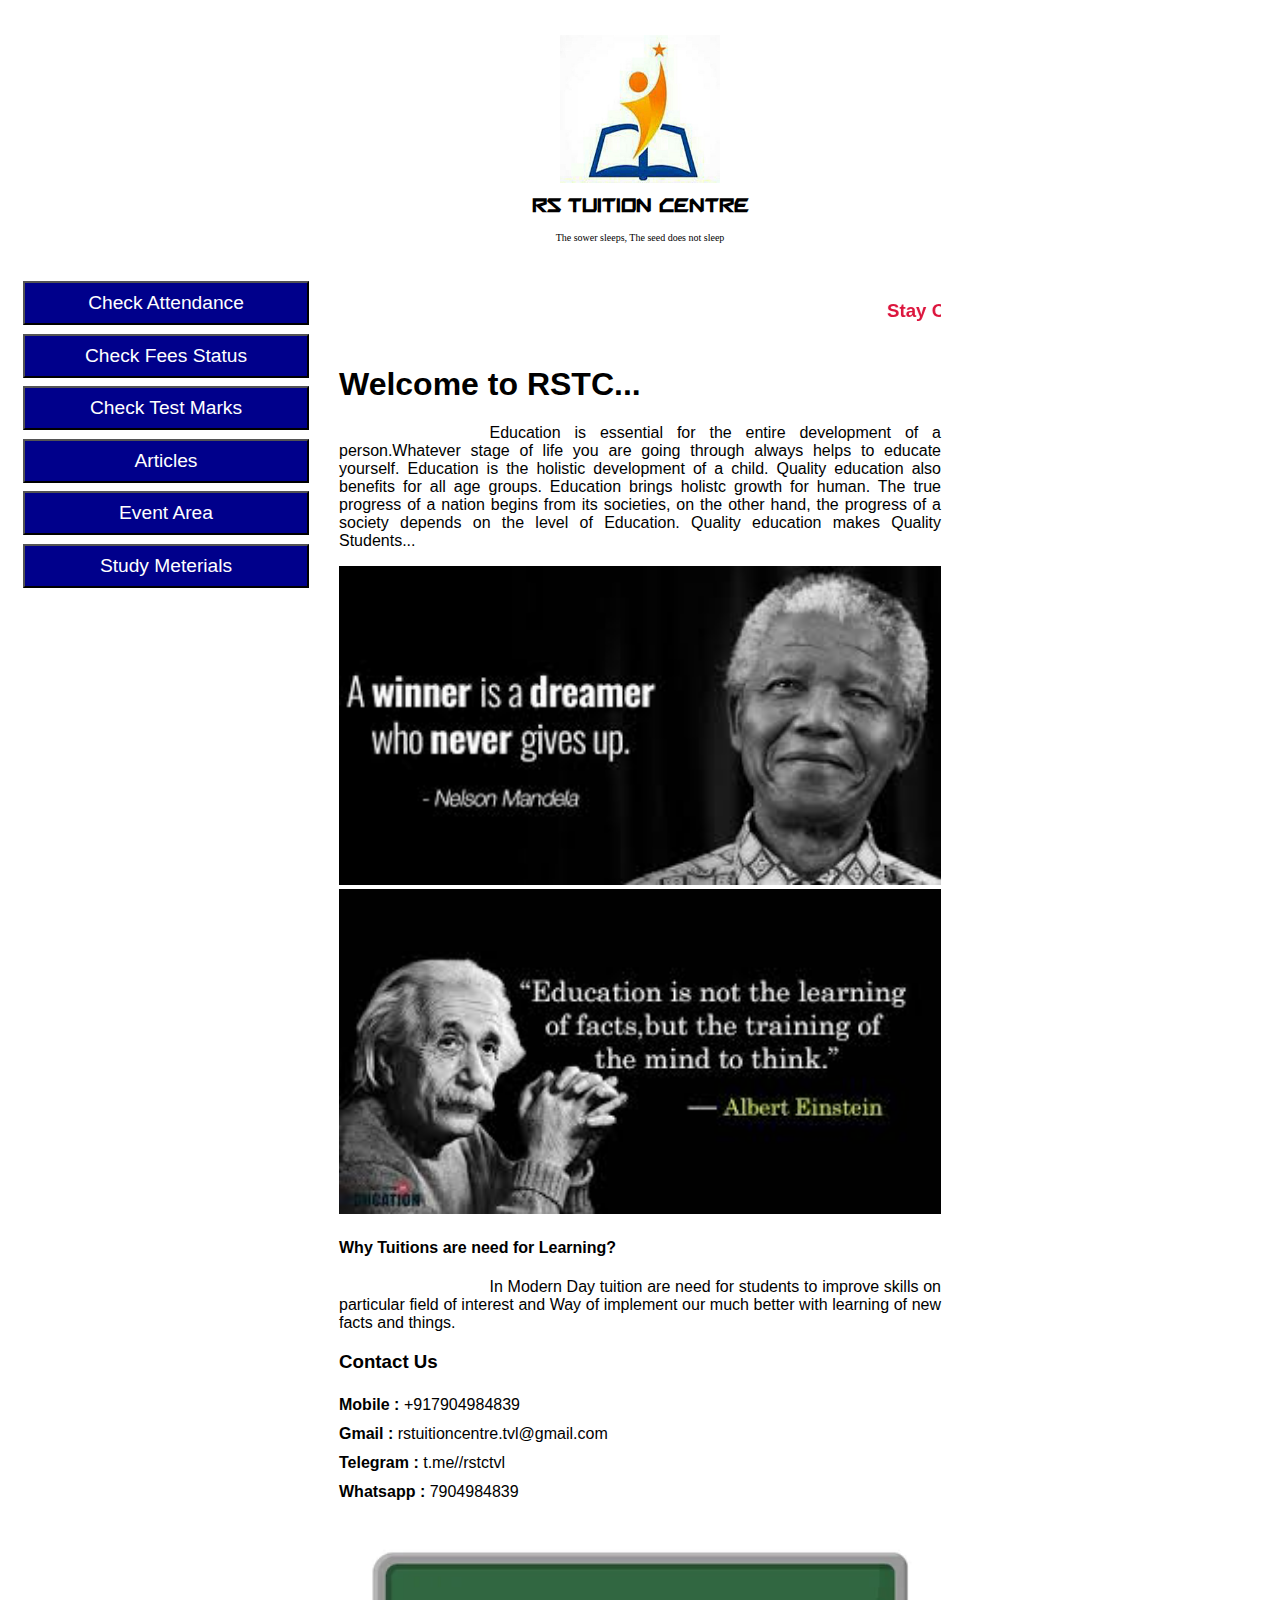
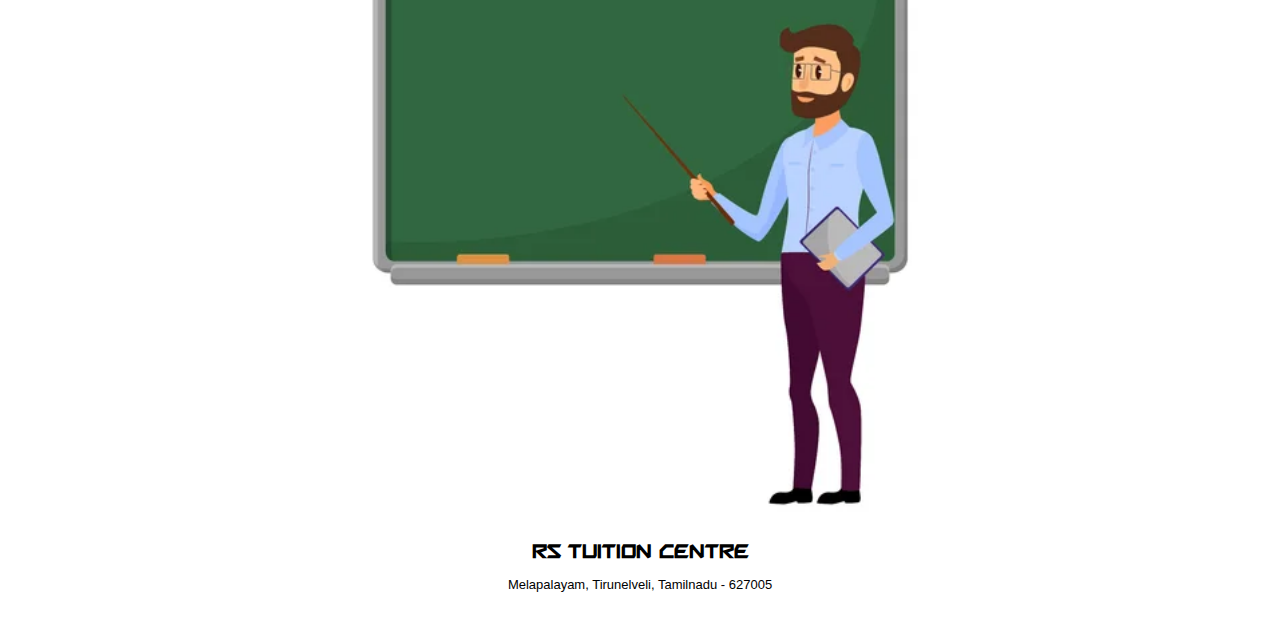
<file: index.html>
<!DOCTYPE html>
<html>
<head>
<meta name="viewport" content="width=device-width, initial-scale=1.0">
<link rel="stylesheet" href="style.css">
</head>
<body>
<div class="header">
    <img src="logo.ico">
    <h1>RS TUITION CENTRE</h1>
    <h2>The sower sleeps, The seed does not sleep</h2>
</div>

<div class="row">
  <div class="col-3 col-s-3 menu">
    <ul>
        <li><a href="atten.html"><button> Check Attendance</button></a></li>
        <li><a href="fees.html"><button> Check Fees Status</button></a></li>
        <li><a href="test.html"><button> Check Test Marks</button></a></li>
        <li><a href="article.html"><button>Articles</button></a></li>
        <li><a href="event.html"><button> Event Area </button></a></li>
        <li><a href="notes.html"><button>Study Meterials </button></a></li>
    </ul>
  </div>

  <div class="col-6 col-s-9">
    <div class="color"><marquee><h3>Stay Connected with RSTC...</h3></marquee></div>
    <h1>Welcome to RSTC...</h1>
    <p>Education is essential for the entire development of a person.Whatever stage of life you are going through always helps to educate yourself. Education is the holistic development of a child. Quality education also benefits for all age groups. Education brings holistc growth for human. The true progress of a nation begins from its societies, on the other hand, the progress of a society depends on the level of Education. Quality education makes Quality Students...</p>
    <div class="einsten"><img src="q4.jpeg">
    <img src="q6.jpeg"></div>
    <h4>Why Tuitions are need for Learning?</h4>
    <p>In Modern Day tuition are need for students to improve skills on particular field of interest and Way of implement our much better with learning of new facts and things. </p>
    <h3>Contact Us</h3>
    <div class="contact"><p><b>Mobile :</b> +917904984839<br><b>Gmail :</b> rstuitioncentre.tvl@gmail.com<br><b>Telegram :</b> t.me//rstctvl<br><b>Whatsapp :</b> 7904984839</p></div>
    <div class="endpic">
      <img src="tutor.jpg">
      <h1>RS TUITION CENTRE</h1>
      <h2>Melapalayam, Tirunelveli, Tamilnadu - 627005</h2>
    </div>
  </div>
</div>
</body>
</html>
</file>
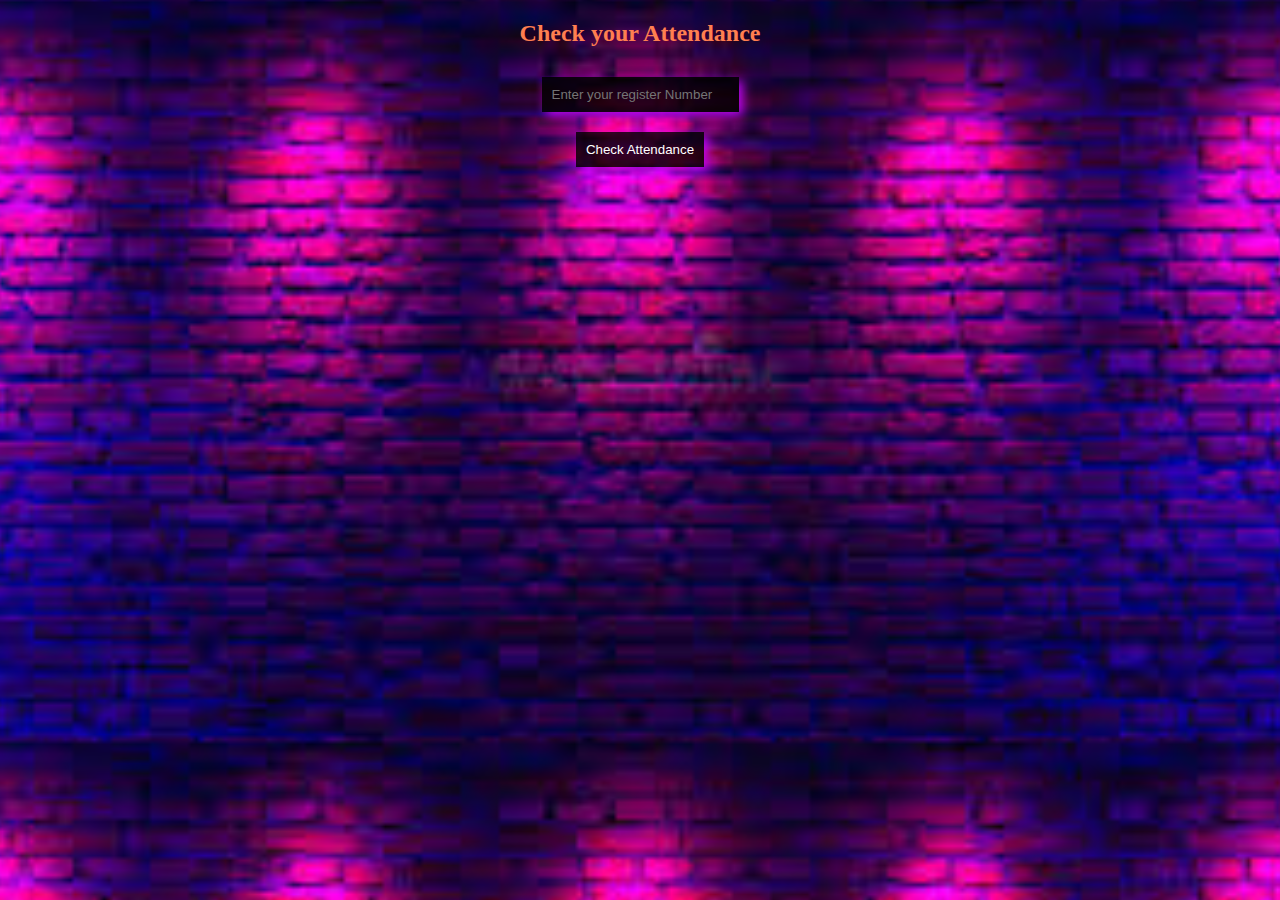
<file: atten.html>
<!DOCTYPE html>
<html lang="en">
<head>
    <title>Attendance</title>
    <meta name="viewport" content="width=device-width,inicial-scale=1.0">
    <link rel="stylesheet" type="text/css" href="atten.css">
    <script type="text/javascript" src="atten.js"></script>
</head>
<body>
<div id="main">
    <div id="inputs" align="center">
        <h2>Check your Attendance</h2>
        <input type="text" name="" id="studentname" placeholder="Enter your register Number ">
        <br>
        <input onclick="result()" value="Check Attendance" type="submit">
        <p id="output"></p>
    </div>
</div>
</body>
</html>
</file>
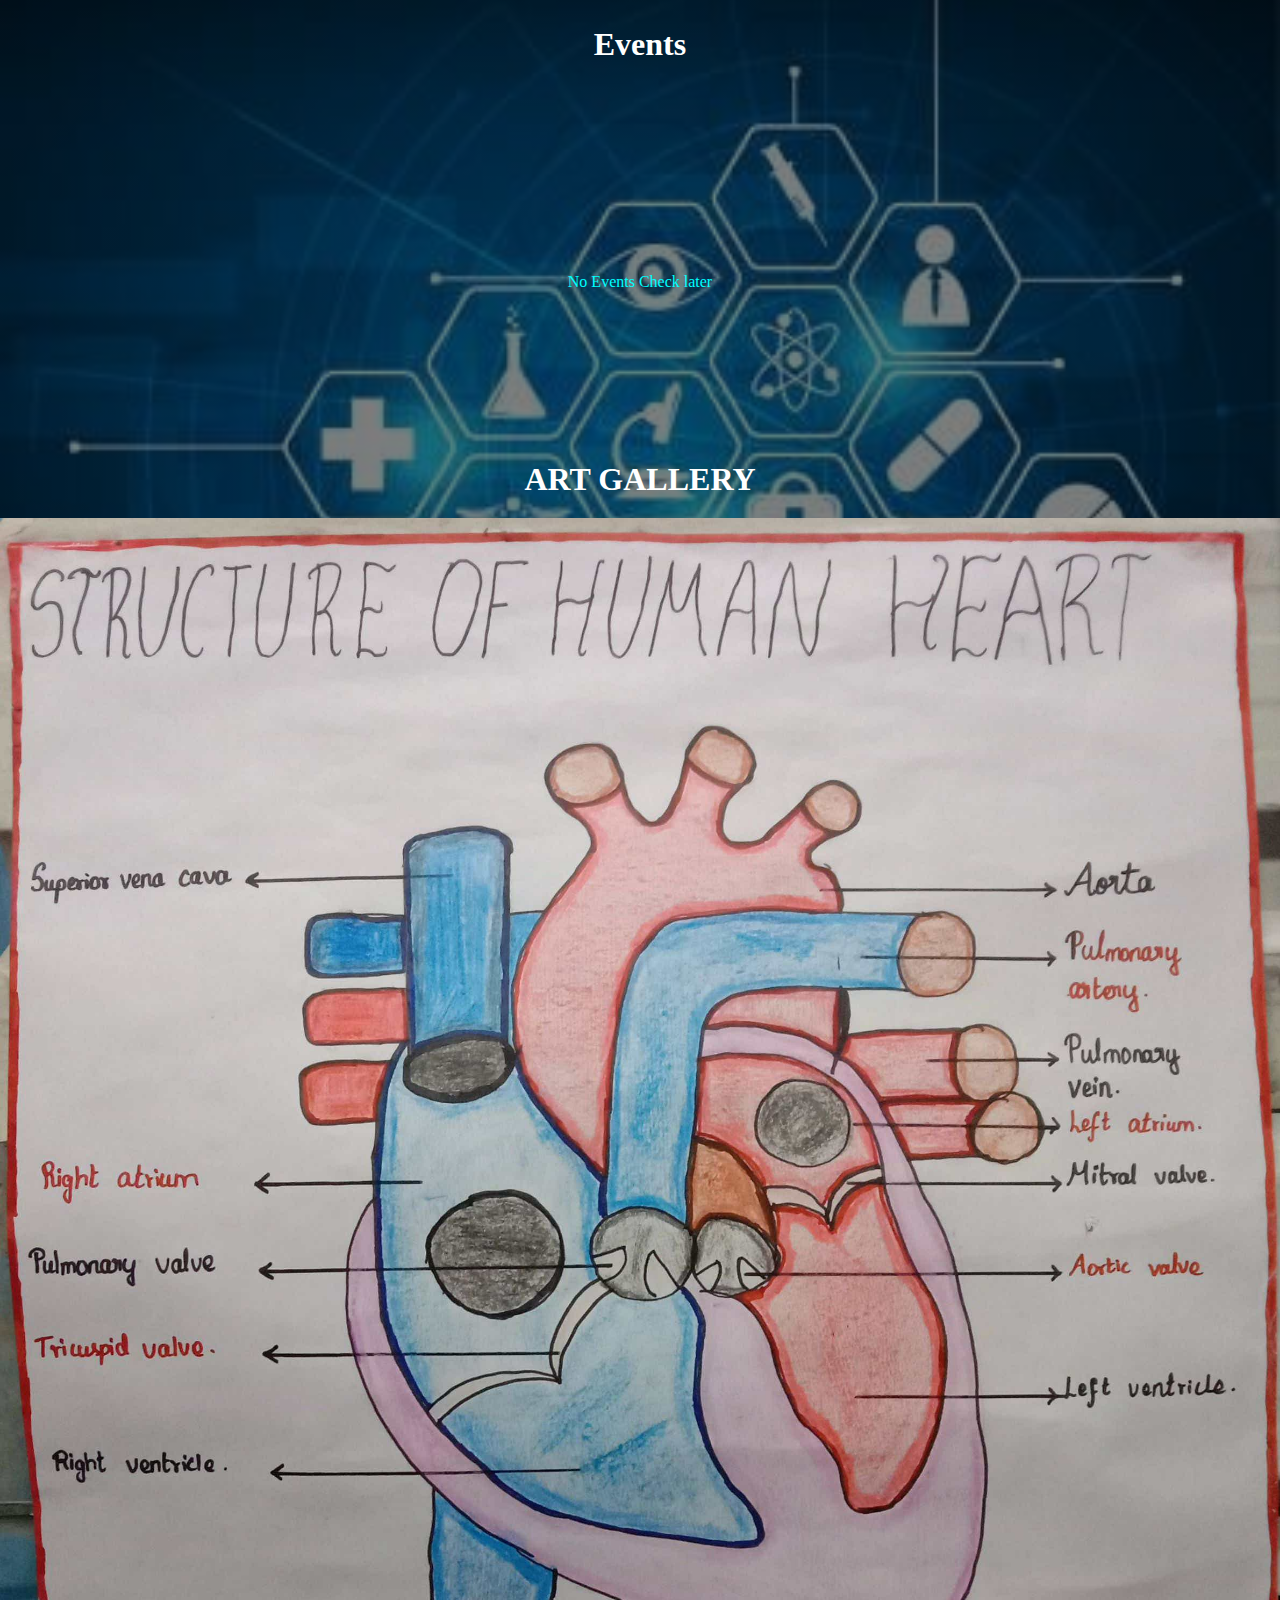
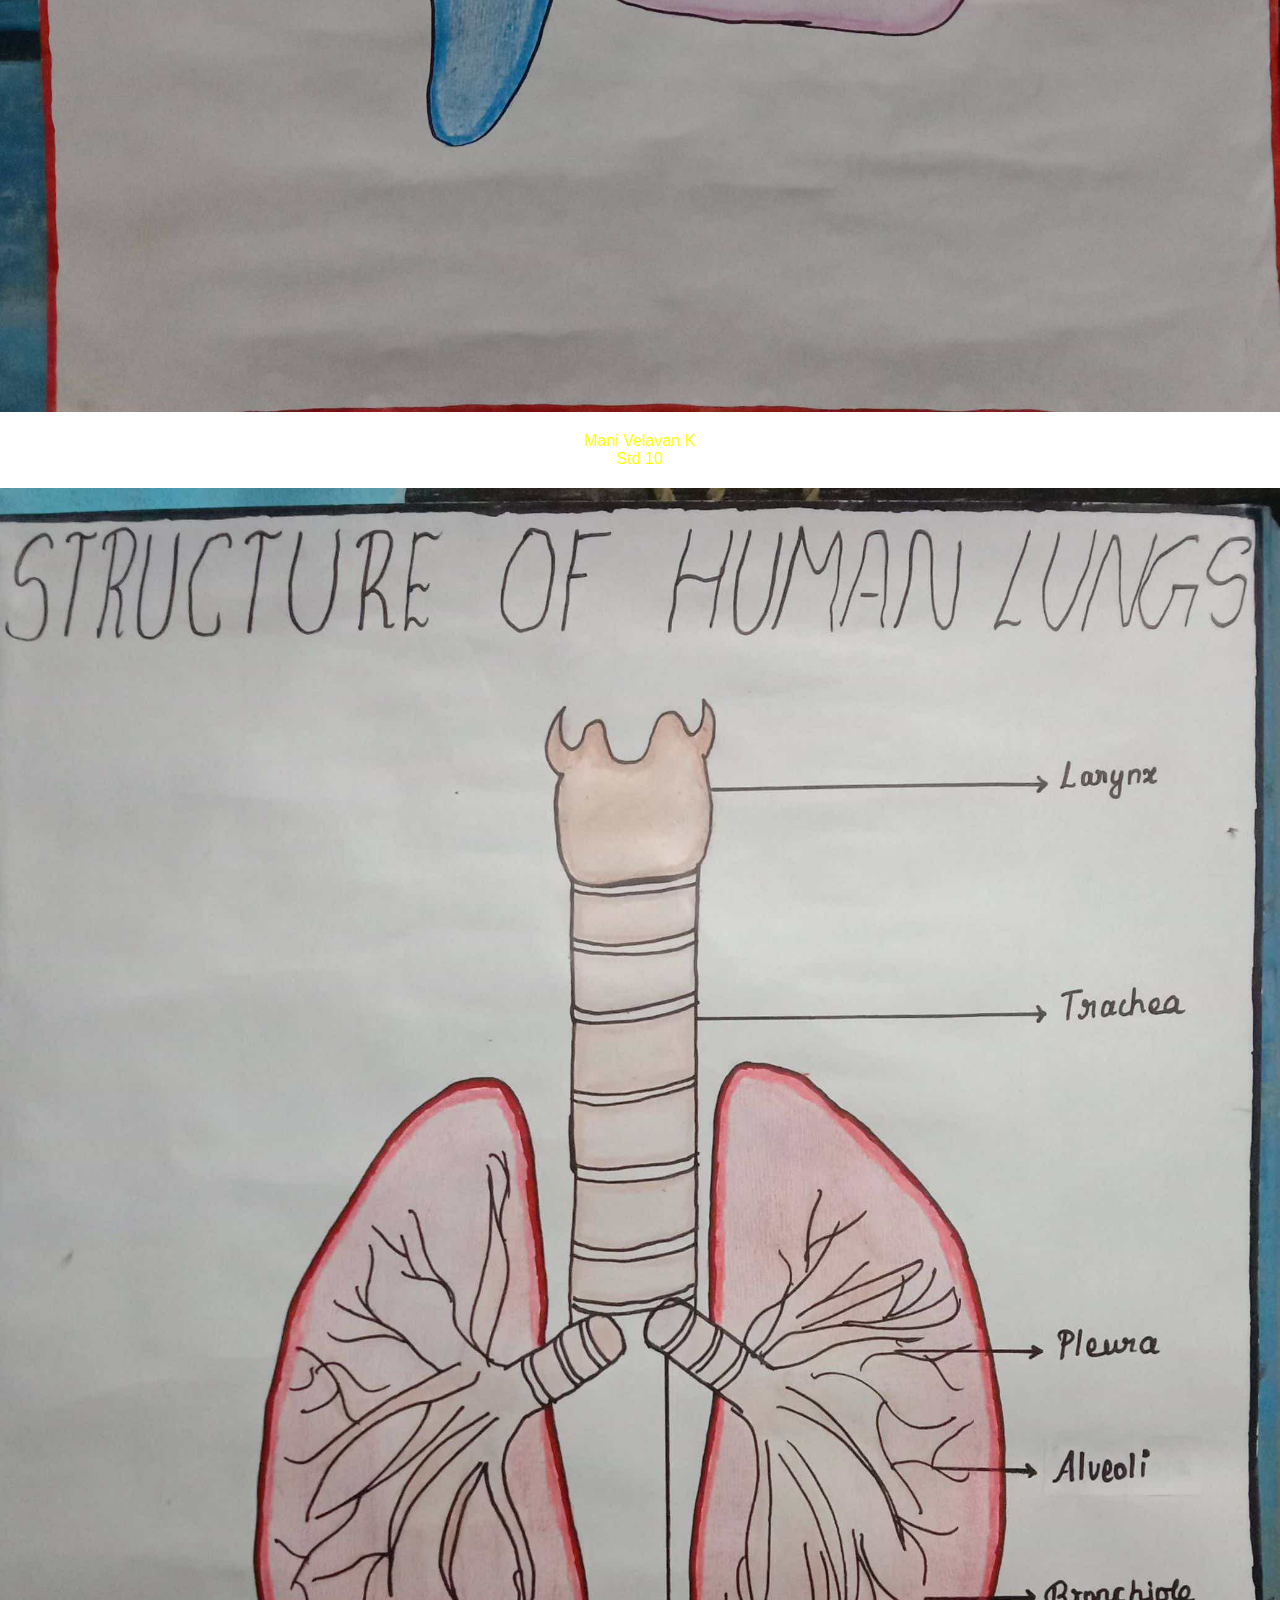
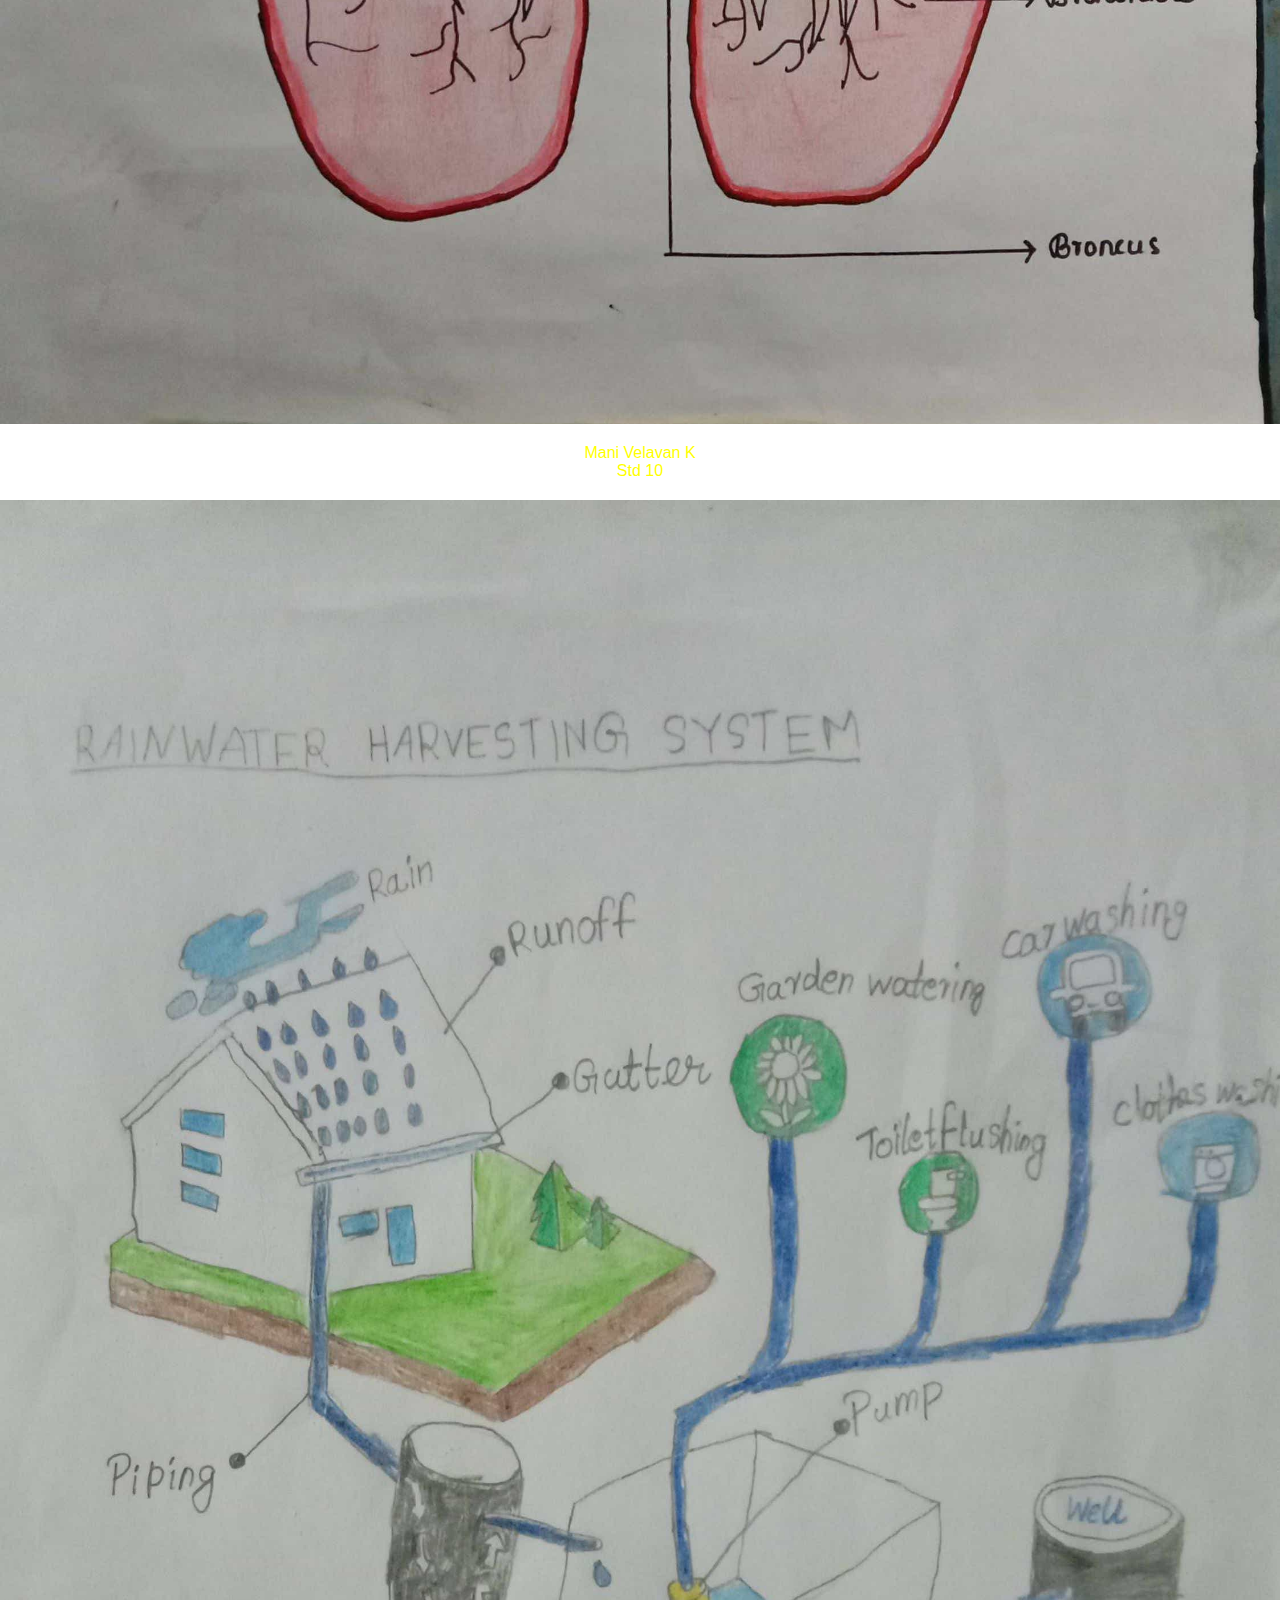
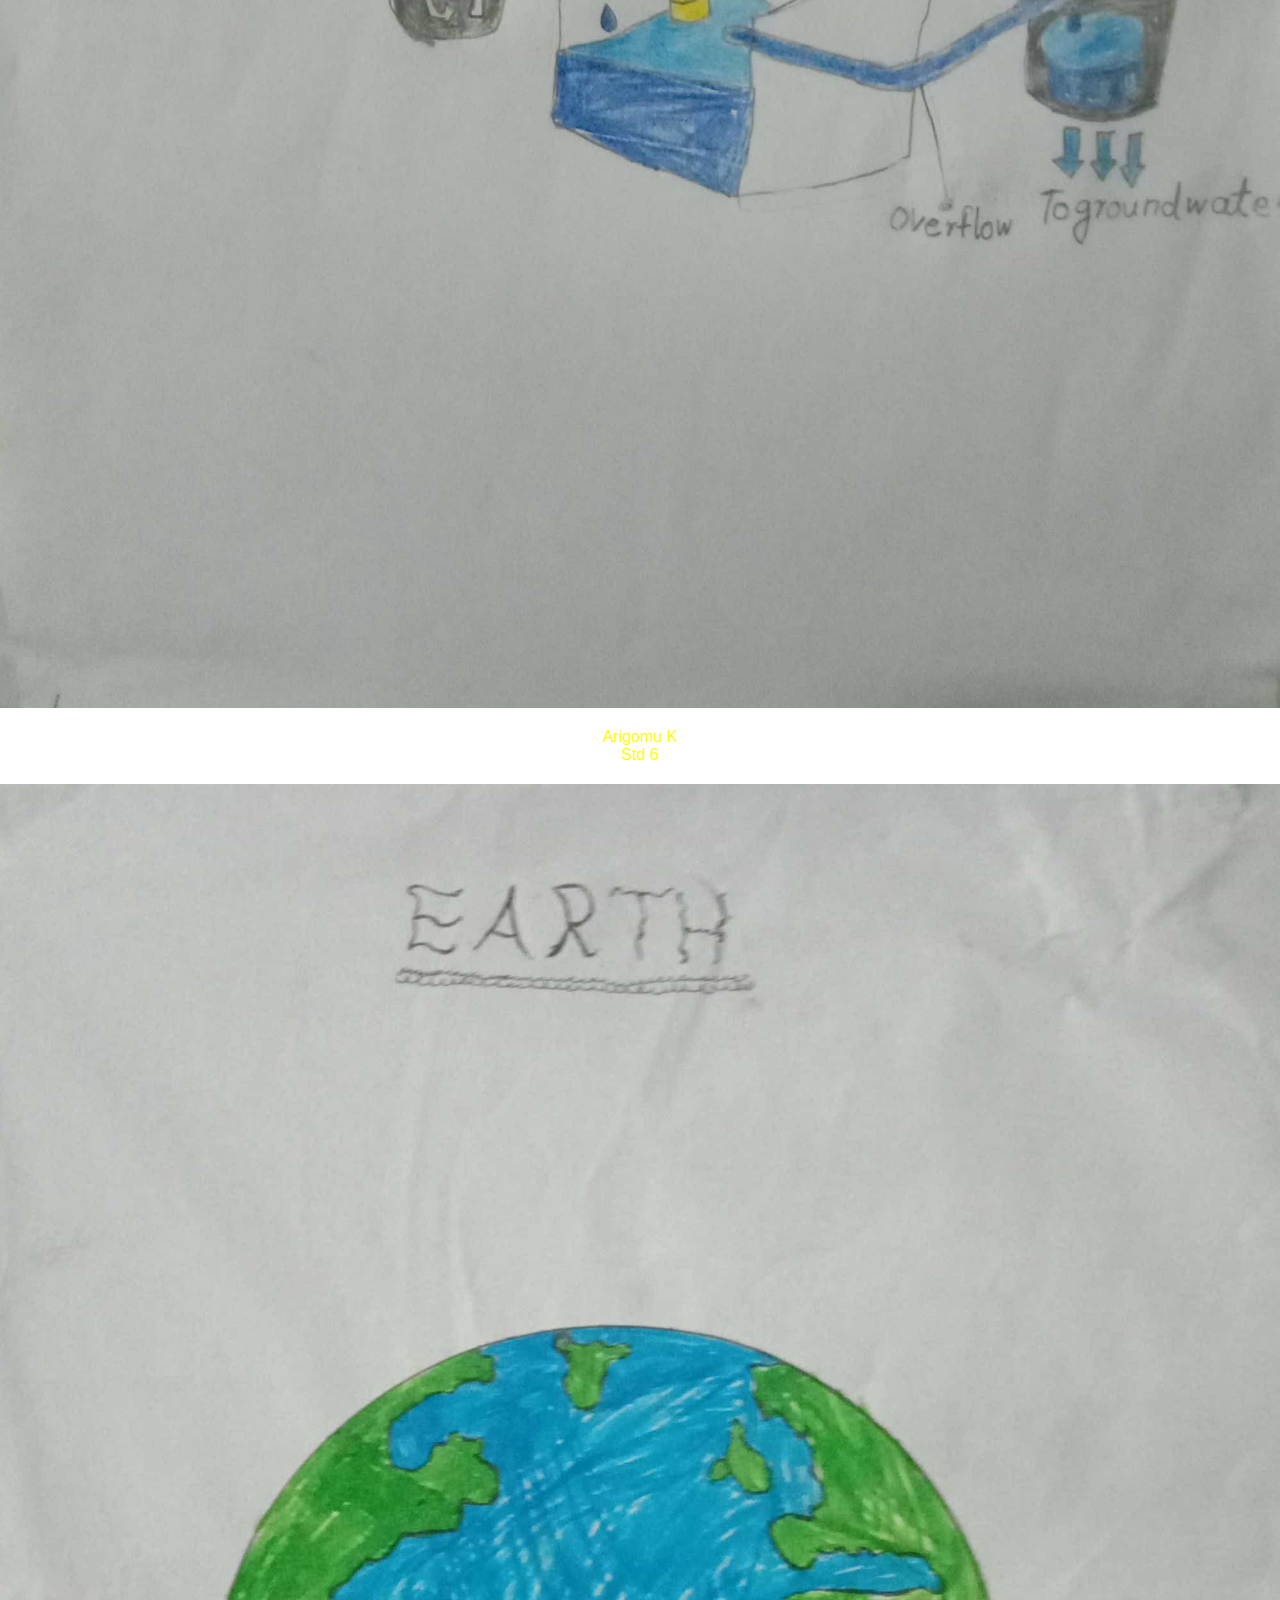
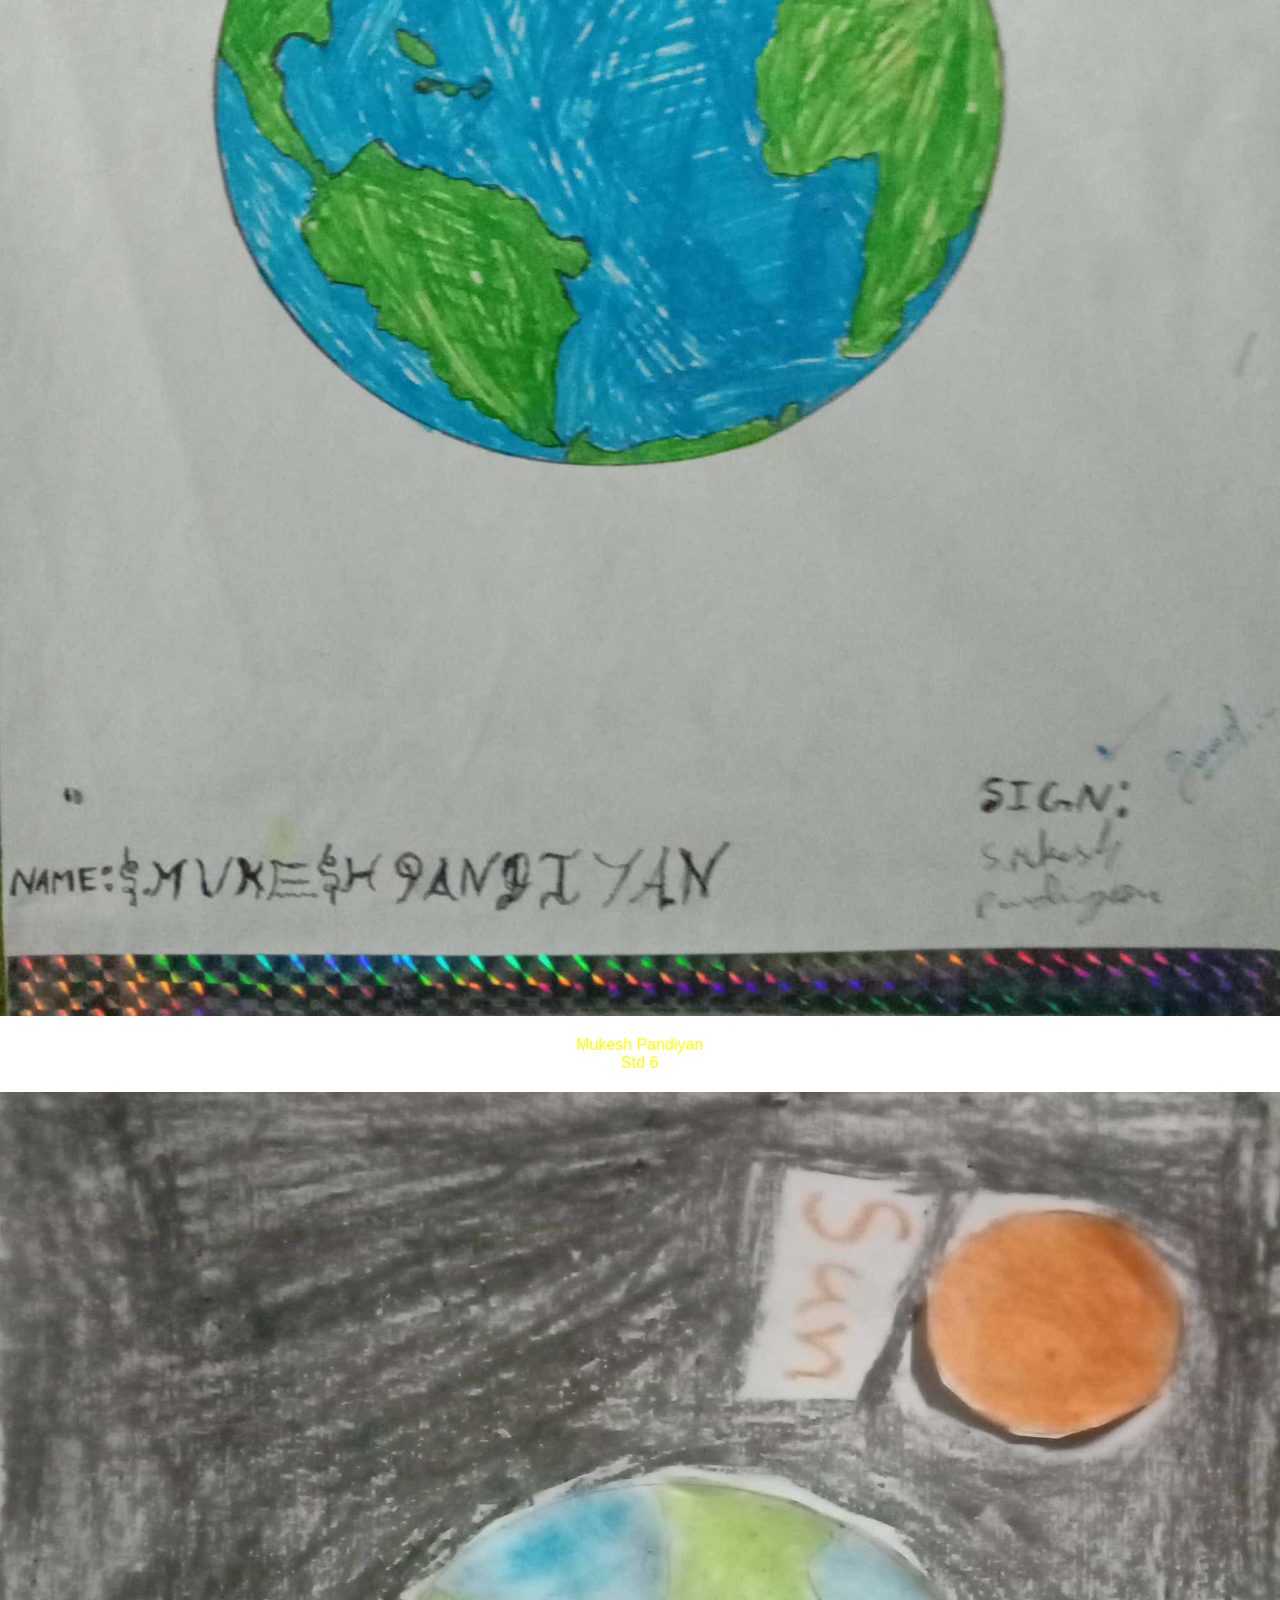
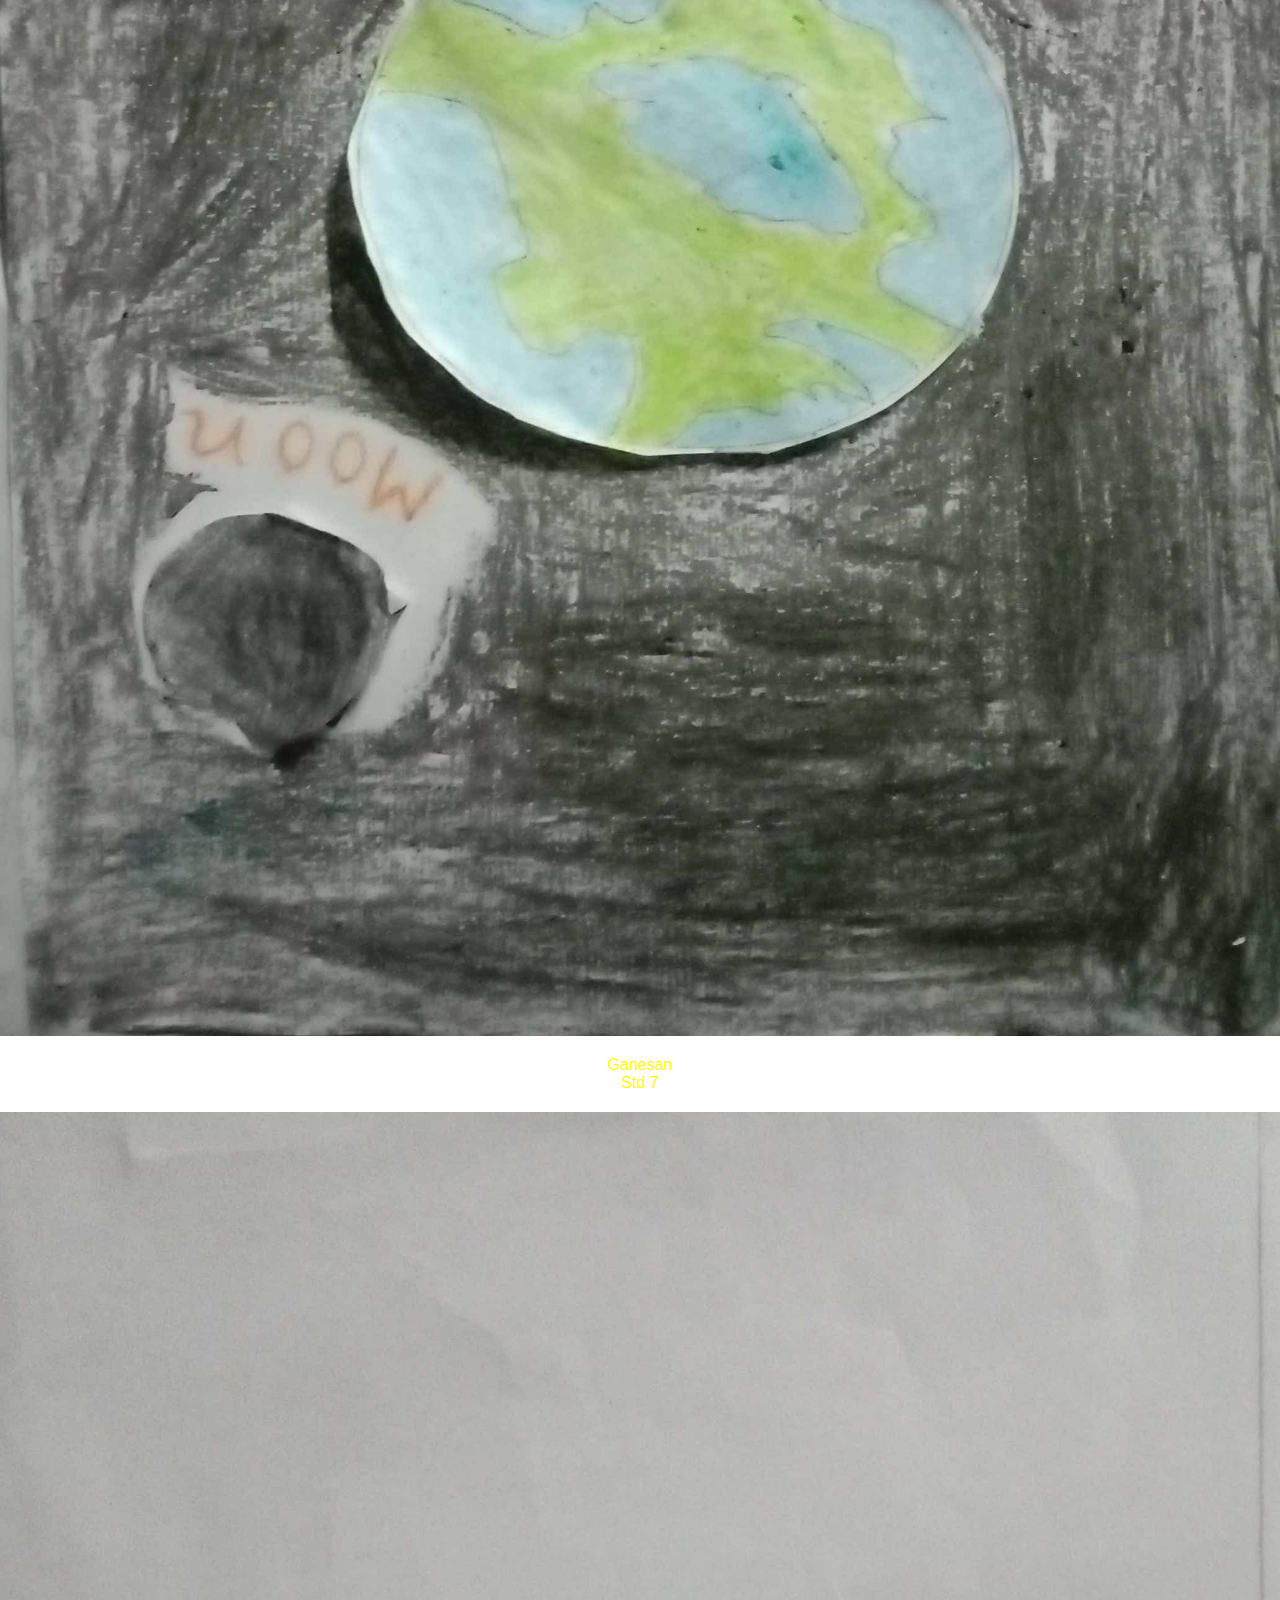
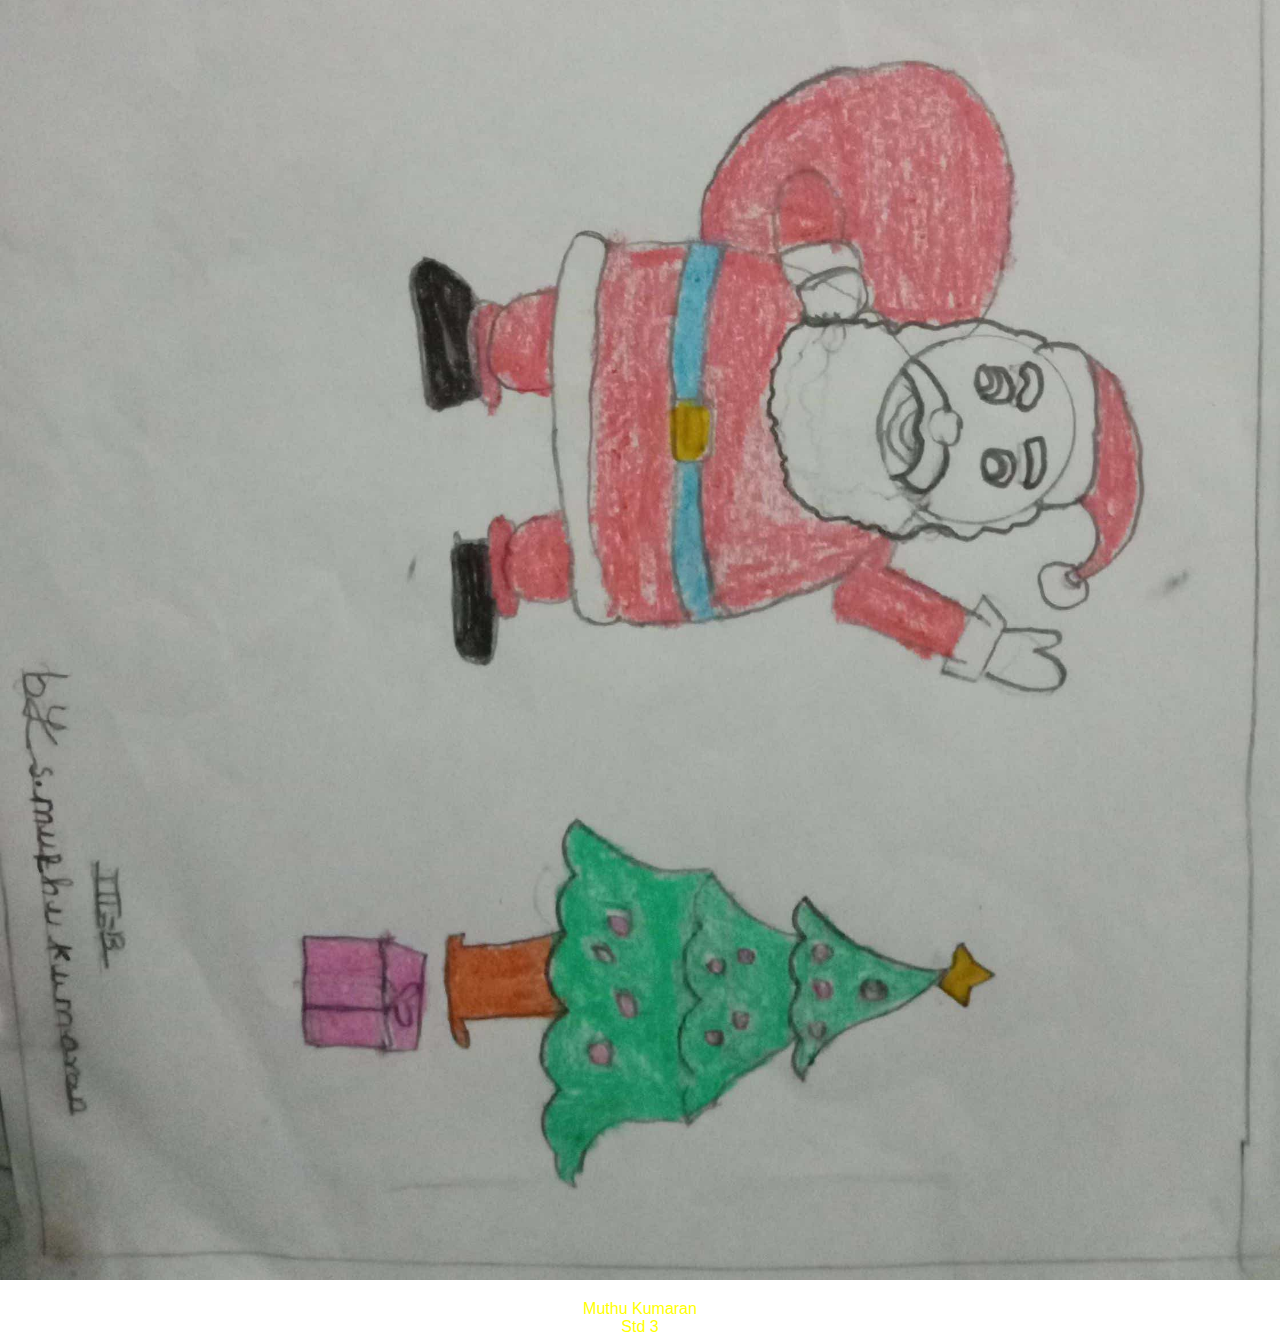
<file: event.html>
<!DOCTYPE html>
<html>
    <head>
        <title>Events</title>
        <meta name="viewport" content="width=device-width,inicial-scale=1.0">
        <link rel="stylesheet" href="event.css">
    </head>
    <body>
        <div class="Event">
            <h1>Events</h1>
            <div class="eventlist">
                <p>No Events Check later</p>
            </div>
            <div class="artweb">
                <h1>ART GALLERY</h1>
            </div>
            <div class="arts">
                <img src="mani1.jpg">
                <h3>Mani Velavan K<br>Std 10</h3>
                <img src="mani2.jpg">
                <h3>Mani Velavan K<br>Std 10</h3>
                <img src="ari1.jpg">
                <h3>Arigomu K<br>Std 6</h3>
                <img src="mukesh1.jpg">
                <h3>Mukesh Pandiyan<br>Std 6</h3>
                <img src="ganesan1.jpg">
                <h3>Ganesan<br>Std 7</h3>
                <img src="kumaran1.jpg">
                <h3>Muthu Kumaran<br>Std 3</h3>
            </div>
        </div>
    </body>
</html>
</file>
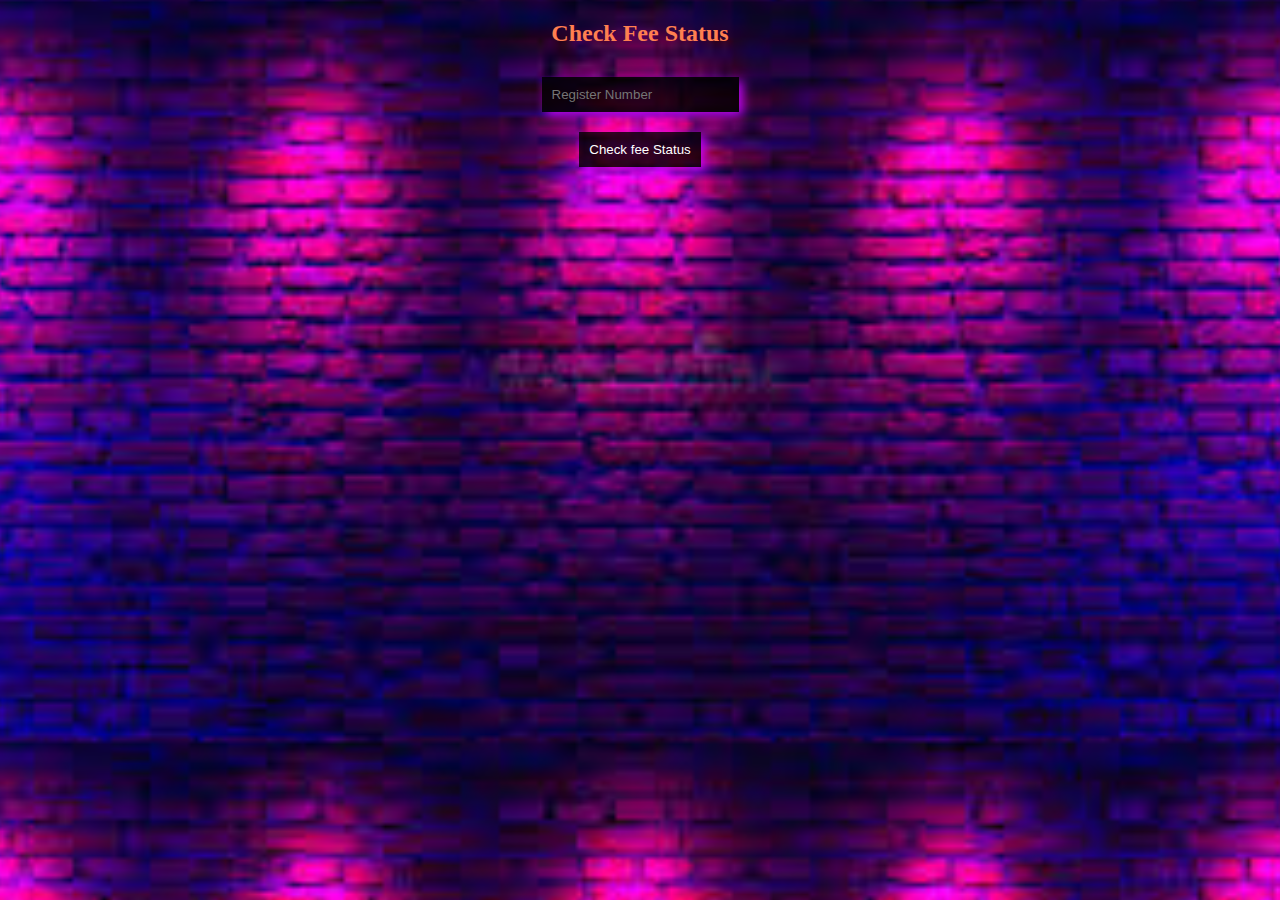
<file: fees.html>
<!DOCTYPE html>
<html lang="en">
<head>
    <title>FEE STATUS</title>
    <meta name="viewport" content="width=device-width,inicial-scale=1.0">
    <link rel="stylesheet" type="text/css" href="atten.css">
    <script type="text/javascript" src="fees.js"></script>
</head>
<body>
<div id="main">
    <div id="inputs" align="center">
        <h2>Check Fee Status</h2>
        <input type="text" name="" id="studentname" placeholder="Register Number">
        <br>
        <input type="button" name="" onclick="result()" value="Check fee Status">
        <p id="output"></p>
    </div>
</div>
</body>
</html>
</file>
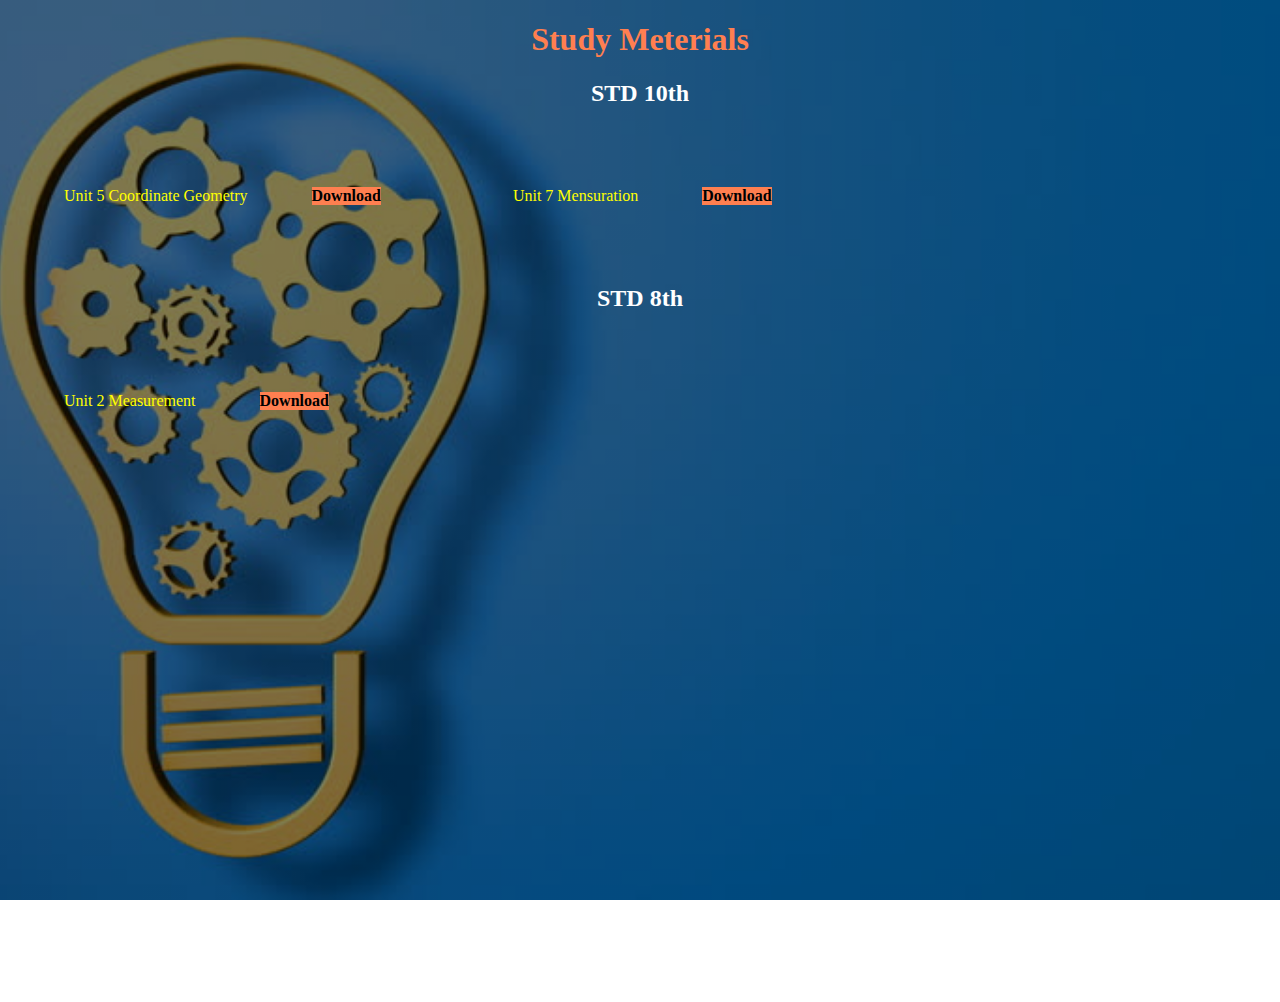
<file: notes.html>
<!DOCTYPE html>
<html>
<head>
    <title>Notes</title>
<meta name="viewport" content="width=device-width, initial-scale=1.0">
<link rel="stylesheet" href="notes.css">
</head>
<body>
    <h1>Study Meterials</h1>
    <div class="ten"><h1>STD 10th</h1></div>
    <p>Unit 5 Coordinate Geometry</p><a href="10th Maths Unit 5 Coordinate Geometry.pdf">Download</a>
    <p>Unit 7 Mensuration</p><a href="10th Maths Unit 7 Mensuration.pdf">Download</a>
    <div class="ten"><h1>STD 8th</h1></div>
    <p>Unit 2 Measurement</p><a href="8th Maths Unit 2 Measurement.pdf">Download</a>
</body>
</file>
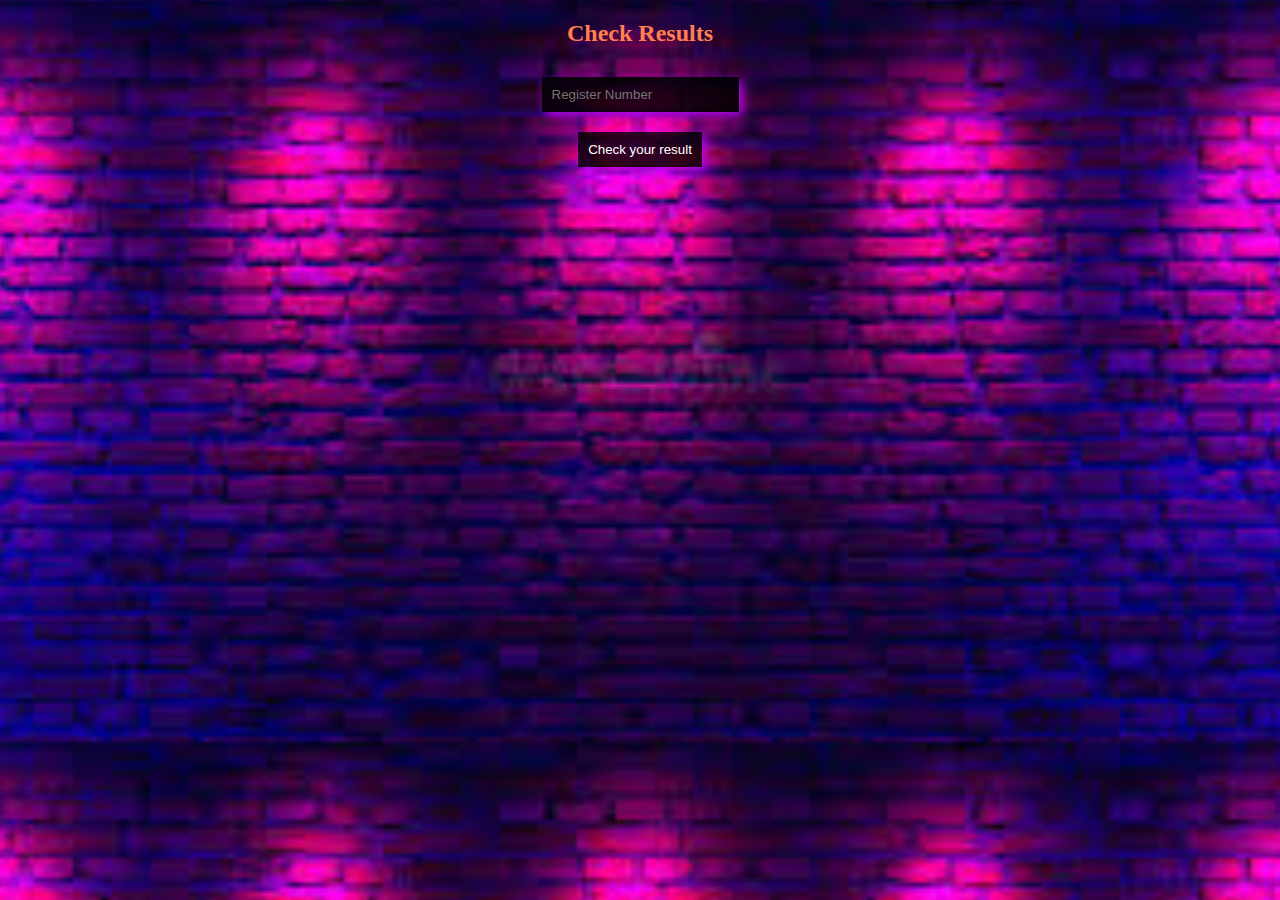
<file: test.html>
<!DOCTYPE html>
<html lang="en">
<head>
    <title>Check the Marks</title>
    <meta name="viewport" content="width=device-width,inicial-scale=1.0">
    <link rel="stylesheet" type="text/css" href="atten.css">
    <script type="text/javascript" src="test.js"></script>
</head>
<body>
<div id="main">
    <div id="inputs" align="center">
        <h2>Check Results</h2>
        <input type="text" name="" id="studentname" placeholder="Register Number">
        <br>
        <input type="button" name="" onclick="result()" value="Check your result">
        <p id="output"></p>
    </div>
</div>
</body>
</html>
</file>
<file: style.css>
* {
    box-sizing: border-box;
  }
  
  .row::after {
    content: "";
    clear: both;
    display: table;
  }
  
  [class*="col-"] {
    float: left;
    padding: 15px;
  }
  
  html {
    font-family: "Lucida Sans", sans-serif;
  }
  
  .header {
    background-color: white;
    padding: 15px;
  }
  .header h1{
    font-family: Biting my Nails;
    font-size: larger;
    font-weight: bold;
    text-align: center;
  }
  .header h2{
    font-family: 'Times New Roman', Times, serif;
    font-size: 10px;
    font-weight: lighter;
    text-align: center;
  }
  .header img{
    display: block;
    width: 10rem;
    height: 10rem;
    margin-left: auto;
    margin-right: auto;
    padding-top: 1%;
  }

  .menu ul {
    list-style-type: none;
    margin: 0;
    padding: 0;
  }
  .menu ul li a button{
    width: 100%;
    height: 20%;
    display: block;
    padding: 9px;
    margin-bottom: 3%;
    text-align: center;
    margin-left: auto;
    margin-right: auto;
    font-size: larger;
    background-color: darkblue;
    color: white;

  }   

  .menu li a {
      color: white;
      text-decoration: none;
  }
  
  .menu li:hover {
    background-color: white;
  }
  .menu ul li a button:hover{
    background-color: coral;
  }
  p {
      text-indent: 25%;
      text-align: justify;
  }
  h4{
      font-weight: bold;
  }
  .contact p{
      text-indent: 0%;
      align-items: left;
      line-height: 180%;
  }
  .color h3{
    font-weight: bolder;
    color: crimson;
    animation-name: example;
    animation-duration: 2s;
    animation-iteration-count: 100;
    
  }
@keyframes example{
    0% {color: blue;}
    10% {color: coral;}
    40% {color: coral;}
    80% {color: blue;}
    100% {color: coral;}

  }
  .einsten img{
    width: 100%;
    max-width: 100%;
    height: auto;
  }
  .endpic img{
    margin-right: auto;
    margin-left: auto;
    width: 100%;
    max-width: 100%;
    height: auto;
  }
  .endpic h1{
    color: black;
    text-align: center;
    font-weight: bold;
    font-family: Biting My Nails;
    font-size: larger;
  }
  .endpic h2{
    text-align: center;
    font-weight: lighter;
    font-size: small;
  }
  /* For mobile phones: */
  [class*="col-"] {
    width: 100%;
  }
  
  @media only screen and (min-width: 600px) {
    /* For tablets: */
    .col-s-1 {width: 8.33%;}
    .col-s-2 {width: 16.66%;}
    .col-s-3 {width: 25%;}
    .col-s-4 {width: 33.33%;}
    .col-s-5 {width: 41.66%;}
    .col-s-6 {width: 50%;}
    .col-s-7 {width: 58.33%;}
    .col-s-8 {width: 66.66%;}
    .col-s-9 {width: 75%;}
    .col-s-10 {width: 83.33%;}
    .col-s-11 {width: 91.66%;}
    .col-s-12 {width: 100%;}
  }
  @media only screen and (min-width: 768px) {
    /* For desktop: */
    .col-1 {width: 8.33%;}
    .col-2 {width: 16.66%;}
    .col-3 {width: 25%;}
    .col-4 {width: 33.33%;}
    .col-5 {width: 41.66%;}
    .col-6 {width: 50%;}
    .col-7 {width: 58.33%;}
    .col-8 {width: 66.66%;}
    .col-9 {width: 75%;}
    .col-10 {width: 83.33%;}
    .col-11 {width: 91.66%;}
    .col-12 {width: 100%;}
  }
  @font-face {
    font-family: Biting My Nails;
    src: url("Biting\ My\ Nails.otf");
  }
</file>
<file: atten.css>
* {
    box-sizing: border-box;
}
body{
    background-image: url("checkbg.jpg");
    background-size: 100rem;
    background-position: top;
}
#main{
    position: relative;
}
#inputs h2{
    color: coral;
    font-size: x-large;
    font-family: 'Times New Roman', Times, serif;
    font-weight: bold;
}
input {
    width: auto;
    font-weight: lighter;
    background-color: rgba(0,0,0,0.8);
    color: white;
    border: none;
    margin: 10px;
    padding: 10px;
    box-shadow: 4px 4px 10px rgb(188, 6, 243);
    border: 9px;
}
p {
    font-family: Arial, Helvetica, sans-serif;
    color: white;
    margin-top: 15px;
}
</file>
<file: event.css>
*{
    margin: 0;
    padding: 0;
}
body{
    width: 100%;
    background: linear-gradient(to top, rgba(0,0,0,0.5)50%, rgba(0,0,0,0.5)50%),url("event\ bgg.jpg");
    background-position: center;
    background-size: cover;
    height: 109vh;
    background-attachment: fixed;

}
.Event h1{
    text-align: center;
    font-size: xx-large;
    font-family: 'Times New Roman', Times, serif;
    font-weight: bold;
    color: white;
    padding-top: 2%;
}
.eventlist{
    margin-left: auto;
    margin-left: auto;
    margin-top: 50px;
    margin-bottom: 0;
    padding-top: 10rem;
    padding-bottom: 10rem;
    background-color: transparent;
}
.eventlist p{
    text-align: center;
    color: cyan;
}
.artweb h1{
    padding-top: 10px;
    text-align: center;
    margin-bottom: 20px;
}
.arts img{
    width: 100%;
    max-width: 100%;
    height: auto;
    display: block;
  }
.arts h3{
    text-align: center;
    font-weight: lighter;
    font-family: Arial, Helvetica, sans-serif;
    font-size: medium;
    color: yellow;
    margin-top: 20px;
    margin-bottom: 20px;
}
</file>
<file: notes.css>
body{
    margin: 0;
    background: linear-gradient(to top, rgba(0,0,0,0.5)50%, rgba(0,0,0,0.5)50%),url("notesbg.jpg");
    background-position: center;
    background-size: cover;
    height: 109vh;
    background-attachment: fixed;
}
h1{
    text-align: center;
    color: coral;
    font-size: xx-large;
    font-family: 'Times New Roman', Times, serif;
}
.ten h1{
    color: white;
    font-size: x-large;
    font-family: 'Times New Roman', Times, serif;
}
p{
    display: inline-block;
    color: yellow;
    padding-left: 5%;
}
a{
    display: inline-block;
    color: black;
    font-weight: bold;
    text-decoration: none;
    margin: 5%;
    background-color: coral;
}
</file>
